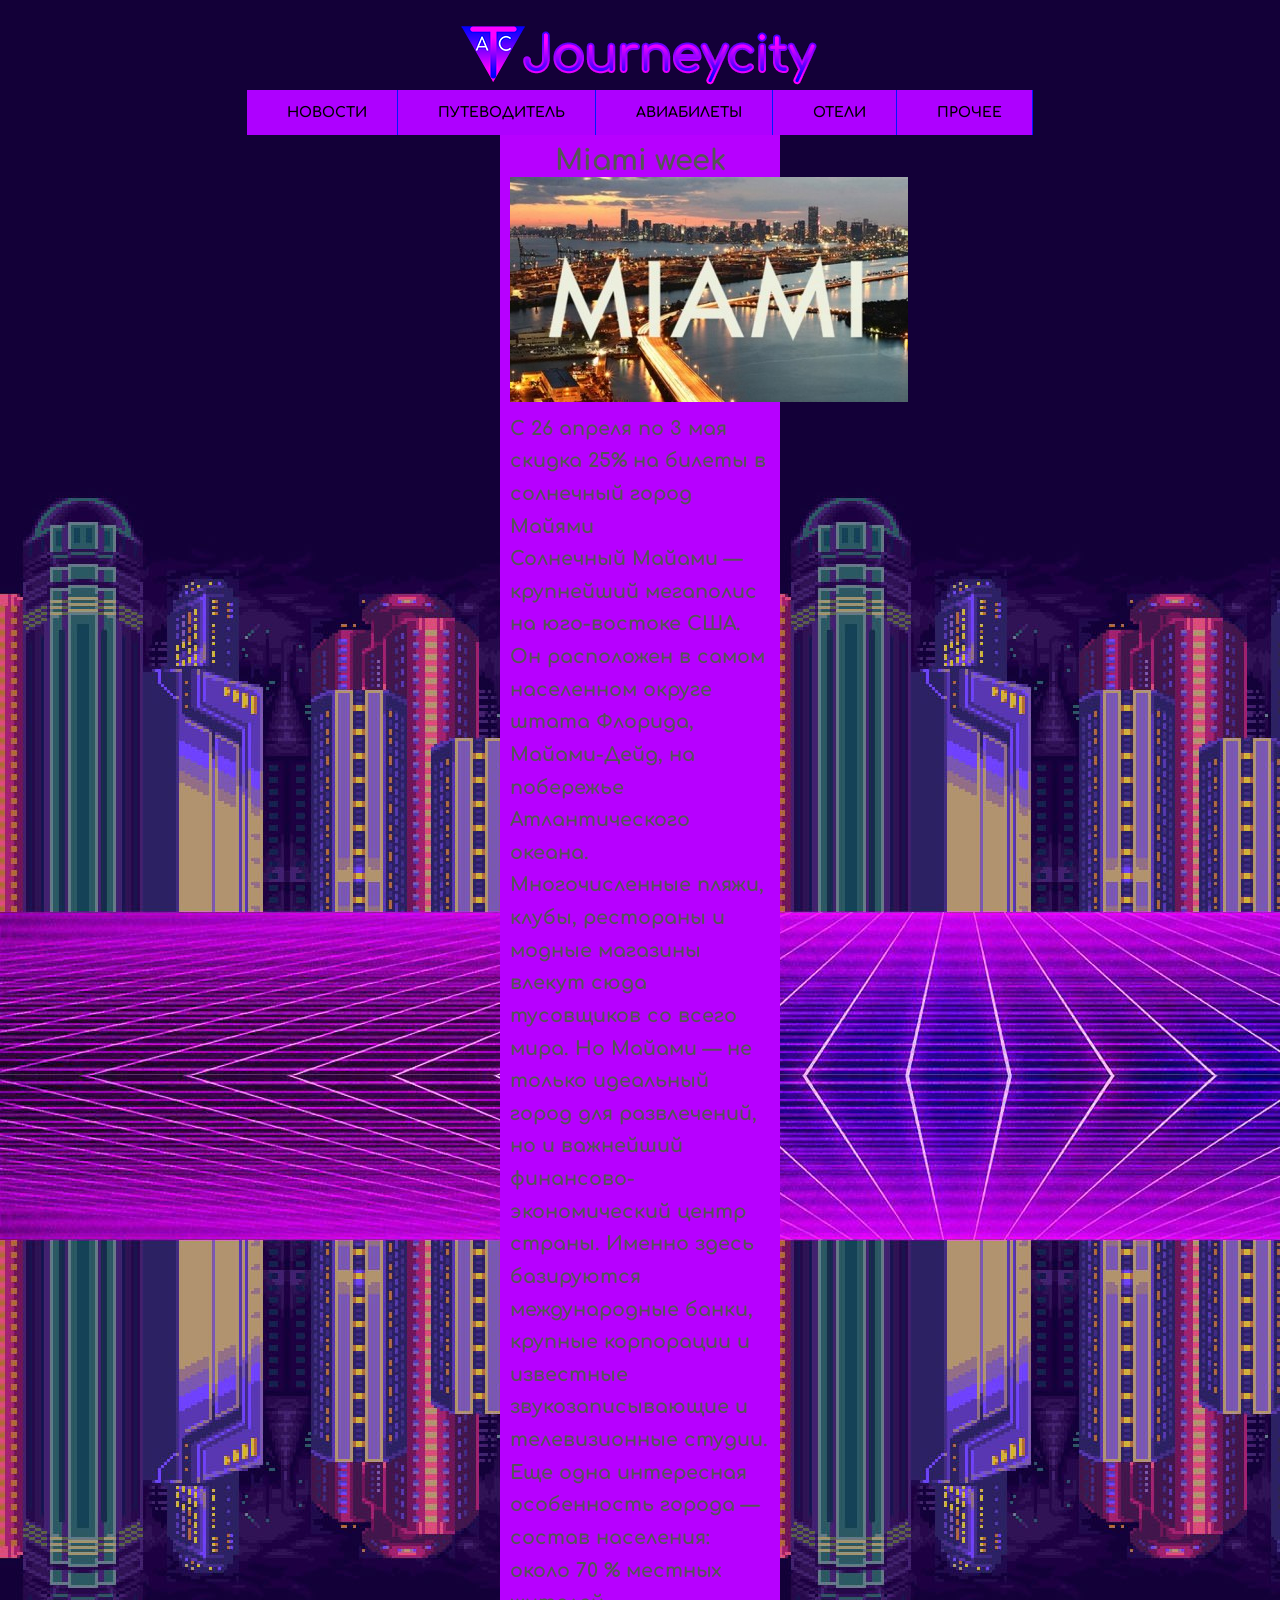
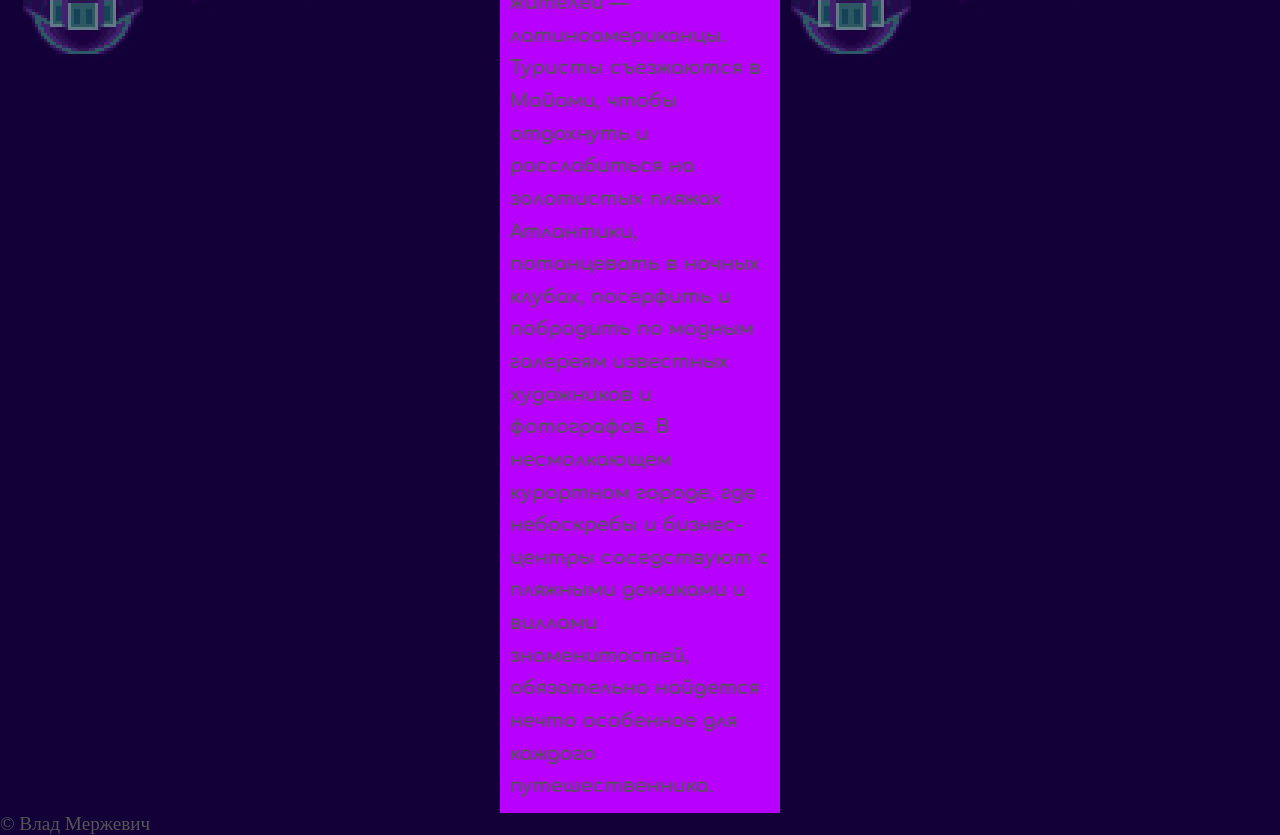
<file: index.html>
<!DOCTYPE html>
<html lang="en">
<head>
    <meta charset="UTF-8">
    <link rel="stylesheet" href="css/style.css">
    <link rel="preconnect" href="https://fonts.gstatic.com">
    <link rel="shortcut icon" href="img/favicon.png" type="image/png">
<link href="https://fonts.googleapis.com/css2?family=Comfortaa:wght@300;700&display=swap" rel="stylesheet">
<title>Journeycity</title>
</head>
<body>  
    <header>
        <center><a href="index.html"><img src="img/logo.png"></a></center>
        <nav class="dws-menu">
            <ul>
                <li><a href="index1.html"><i class="fa fa-"></i>Новости</a></li>
                <li><a href="#"><i class="fa fa-"></i>Путеводитель</a>
                   <ul>
                       <li><a href="https://www.google.com/intl/ru/earth/" target="_blank">Страны и города</a></li>
                       <li><a href="https://cash.rbc.ru/cash/converter.html" target="_blank">Валюта</a></li>
                       <li><a href="index2.html">Авиакомпании</a></li>
                   </ul>
                </li>
                <li><a href="#"><i class="fa fa-"></i>Авиабилеты</a>
                    <ul>
                        <li><a href="#">1</a></li>
                        <li><a href="#">2</a></li>
                        <li><a href="#">3</a></li>
                        <li><a href="#">4</a></li>
                        <li><a href="#">5</a></li>
                    </ul></li>
                <li><a href="index4.html"><i class="fa fa-"></i>Отели</a>
                    <ul>
                        <li><a href="#">1</a></li>
                        <li><a href="#">2</a></li>
                        <li><a href="#">3</a></li>
                        <li><a href="#">4</a></li>
                        <li><a href="#">5</a></li>
                    </ul></li>
                <li><a href="#"><i class="fa fa-"></i>Прочее</a>
                    <ul>
                        <li><a href="index3.html">Отзывы</a></li>
                        <li><a href="#">Контакты</a></li>
                    </ul></li>
            </ul>
            <div id="content">
            <center><h1>Miami week</h1>
                <p><img src="img/miami.jpg"></p>
            </center>
                <p>С 26 апреля по 3 мая скидка 25% на билеты в солнечный город Майями</p>
                <p>Солнечный Майами — крупнейший мегаполис на юго-востоке США. Он расположен в самом населенном округе штата Флорида, Майами-Дейд, на побережье Атлантического океана. Многочисленные пляжи, клубы, рестораны и модные магазины влекут сюда тусовщиков со всего мира. Но Майами — не только идеальный город для развлечений, но и важнейший финансово-экономический центр страны. Именно здесь базируются международные банки, крупные корпорации и известные звукозаписывающие и телевизионные студии. Еще одна интересная особенность города — состав населения: около 70 % местных жителей — латиноамериканцы.

                    Туристы съезжаются в Майами, чтобы отдохнуть и расслабиться на золотистых пляжах Атлантики, потанцевать в ночных клубах, посерфить и побродить по модным галереям известных художников и фотографов. В несмолкающем курортном городе, где небоскребы и бизнес-центры соседствуют с пляжными домиками и виллами знаменитостей, обязательно найдется нечто особенное для каждого путешественника.</p>
        </div>
        </nav>
    </header>
    <footer>&copy; Влад Мержевич</footer>
</body>
</html>
</file>
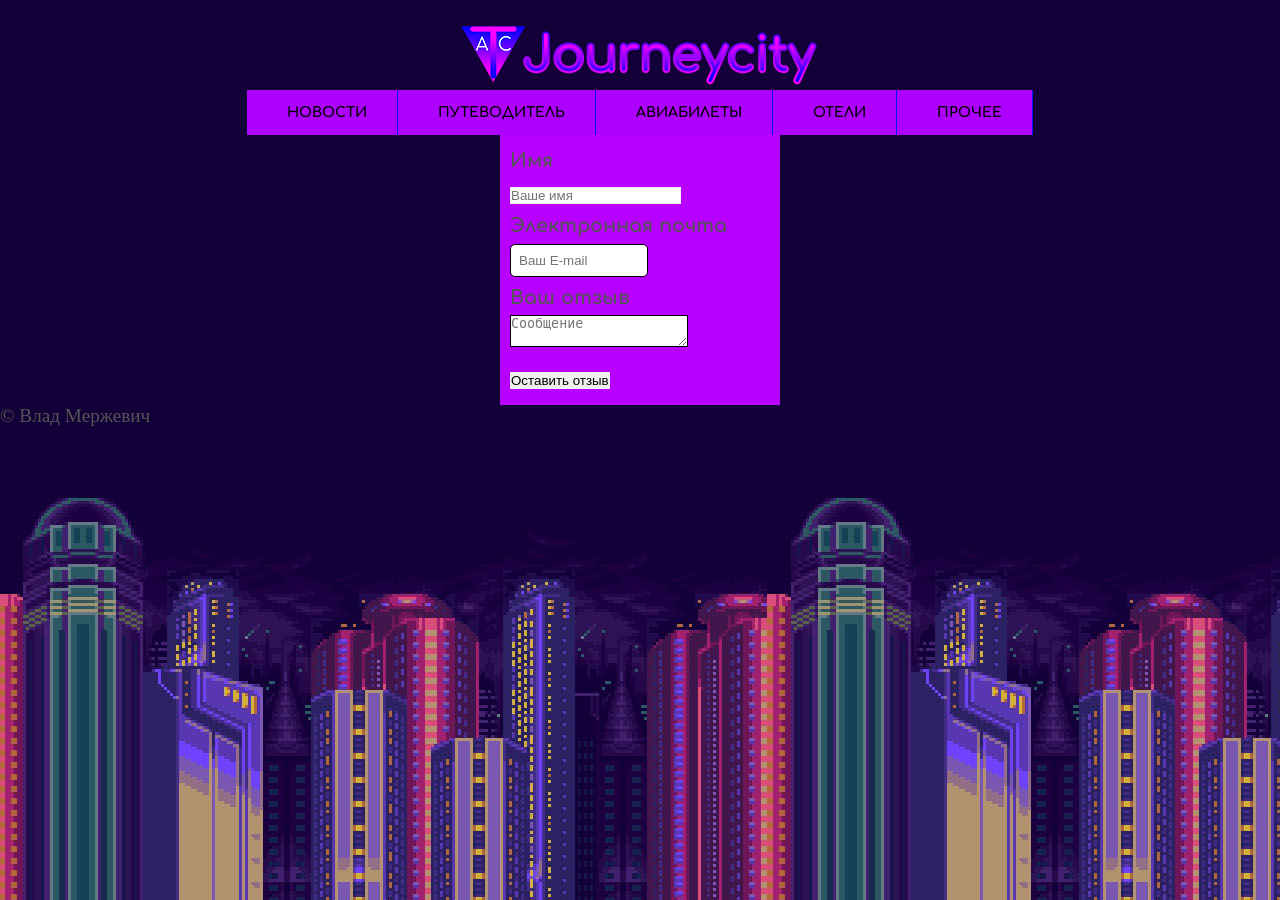
<file: index3.html>
<!DOCTYPE html>
<html lang="en">
<head>
    <meta charset="UTF-8">
    <link rel="stylesheet" href="css/style.css">
    <link rel="preconnect" href="https://fonts.gstatic.com">
    <link rel="shortcut icon" href="img/favicon.png" type="image/png">
<link href="https://fonts.googleapis.com/css2?family=Comfortaa:wght@300;700&display=swap" rel="stylesheet">
<title>Отзывы</title>
</head>
<body>  
    <header>
        <center><a href="index.html"><img src="img/logo.png"></a></center>
        <nav class="dws-menu">
            <ul>
                <li><a href="index1.html"><i class="fa fa-"></i>Новости</a></li>
                <li><a href="#"><i class="fa fa-"></i>Путеводитель</a>
                   <ul>
                       <li><a href="https://www.google.com/intl/ru/earth/" target="_blank">Страны и города</a></li>
                       <li><a href="https://cash.rbc.ru/cash/converter.html" target="_blank">Валюта</a></li>
                       <li><a href="index2.html">Авиакомпании</a></li>
                   </ul>
                </li>
                <li><a href="#"><i class="fa fa-"></i>Авиабилеты</a>
                    <ul>
                        <li><a href="#">1</a></li>
                        <li><a href="#">2</a></li>
                        <li><a href="#">3</a></li>
                        <li><a href="#">4</a></li>
                        <li><a href="#">5</a></li>
                    </ul></li>
                <li><a href="index4.html"><i class="fa fa-"></i>Отели</a>
                    <ul>
                        <li><a href="#">1</a></li>
                        <li><a href="#">2</a></li>
                        <li><a href="#">3</a></li>
                        <li><a href="#">4</a></li>
                        <li><a href="#">5</a></li>
                    </ul></li>
                <li><a href="#"><i class="fa fa-"></i>Прочее</a>
                    <ul>
                        <li><a href="index3.html">Отзывы</a></li>
                        <li><a href="#">Контакты</a></li>
                    </ul></li>
            </ul>
            <div id="content">
            <form>
                <p>Имя</p>
                <p><input type="text" name="name" placeholder="Ваше имя" required></p>
                <p>Электронная почта</p>
                <p><input type="email" name="email" placeholder="Ваш E-mail" required></p>
                <p>Ваш отзыв</p>
                <p><input type="date" name="date" hidden="true"></p>
                <p><textarea name="message" placeholder="Сообщение"></textarea required></p>
                <p><input type="submit" name="add" value="Оставить отзыв"></p>
            </form>
        </div>
        </nav>
    </header>
    <footer>&copy; Влад Мержевич</footer>
</body>
</html>
</file>
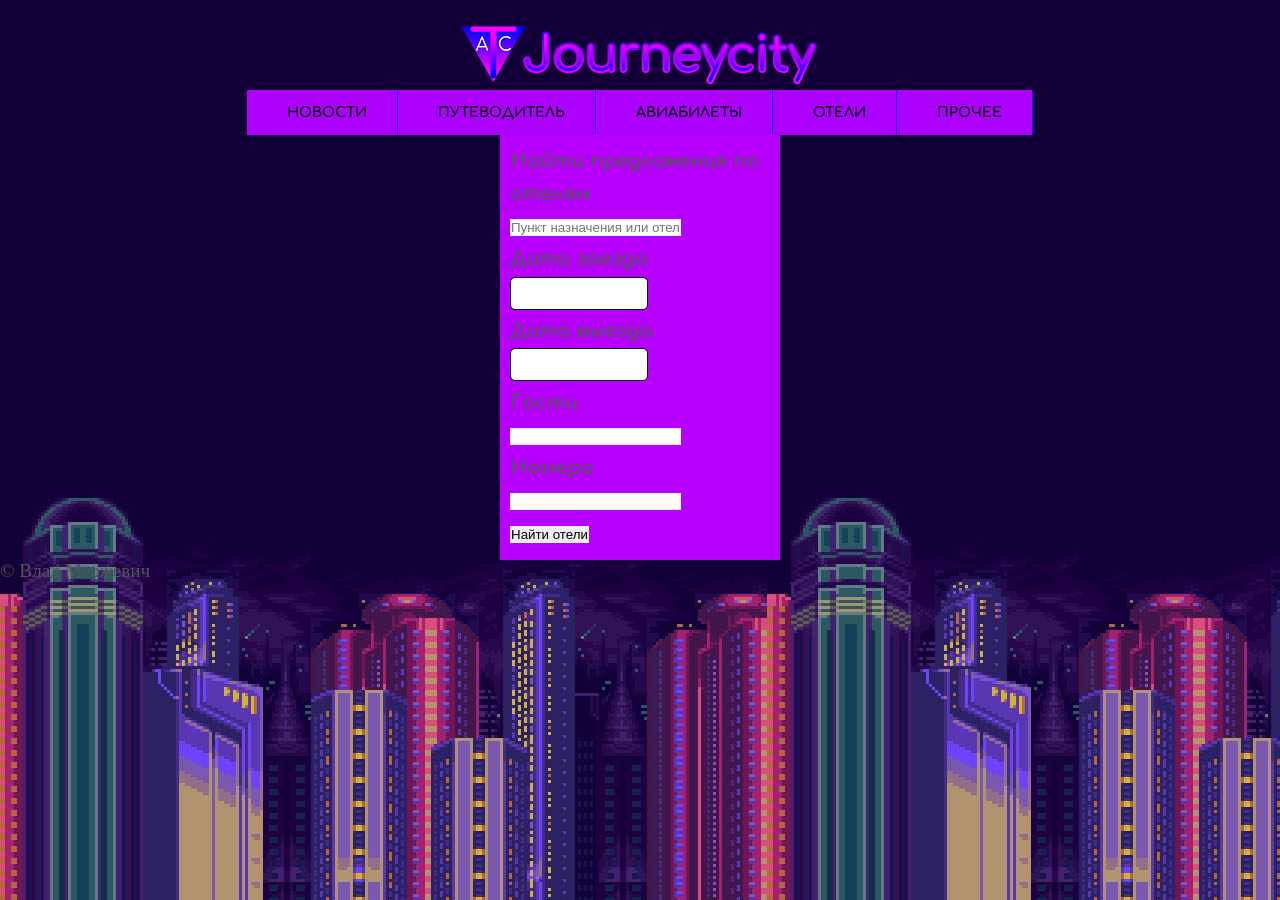
<file: index4.html>
<!DOCTYPE html>
<html lang="en">
<head>
    <meta charset="UTF-8">
    <link rel="stylesheet" href="css/style.css">
    <link rel="preconnect" href="https://fonts.gstatic.com">
    <link rel="shortcut icon" href="img/favicon.png" type="image/png">
<link href="https://fonts.googleapis.com/css2?family=Comfortaa:wght@300;700&display=swap" rel="stylesheet">
<title>Journeycity</title>
</head>
<body>  
    <header>
        <center><a href="index.html"><img src="img/logo.png"></a></center>
        <nav class="dws-menu">
            <ul>
                <li><a href="index1.html"><i class="fa fa-"></i>Новости</a></li>
                <li><a href="#"><i class="fa fa-"></i>Путеводитель</a>
                   <ul>
                       <li><a href="https://www.google.com/intl/ru/earth/" target="_blank">Страны и города</a></li>
                       <li><a href="https://cash.rbc.ru/cash/converter.html" target="_blank">Валюта</a></li>
                       <li><a href="index2.html">Авиакомпании</a></li>
                   </ul>
                </li>
                <li><a href="#"><i class="fa fa-"></i>Авиабилеты</a>
                    <ul>
                        <li><a href="#">1</a></li>
                        <li><a href="#">2</a></li>
                        <li><a href="#">3</a></li>
                        <li><a href="#">4</a></li>
                        <li><a href="#">5</a></li>
                    </ul></li>
                <li><a href="index4.html"><i class="fa fa-"></i>Отели</a></li>
                <li><a href="#"><i class="fa fa-"></i>Прочее</a>
                    <ul>
                        <li><a href="index3.html">Отзывы</a></li>
                        <li><a href="#">Контакты</a></li>
                    </ul></li>
            </ul>
            <div id="content">
                <form>
                <p>Найти предложения по отелям</p>
                <p><input type="text" name="name" placeholder="Пункт назначения или отель" required></p>
                <p>Дата заезда</p>
                <p><input type="email" name="email" placeholder="" required></p>
                <p>Дата выезда</p>
                <p><input type="email" name="email" placeholder="" required></p>
                <p>Гости</p>
                <p><input type="text" name="name" placeholder="" required></p>
                <p>Номера</p>
                <p><input type="text" name="name" placeholder="" required></p>
                <p><input type="submit" name="add" value="Найти отели"></p>
                </form>
            </div>
        </nav>
    </header>
    <footer>&copy; Влад Мержевич</footer>
</body>
</html>
</file>
<file: css/style.css>
body{
  background-image: url("../img/fon.jpg");
}
header{
  margin-top: 20px;
  font-family: 'Comfortaa', cursive;
}
.dws-menu *{
  position: top;
  margin: 10;
  padding: 0;

}
.dws-menu ul,
.dws-menu ol{
list-style: none;
}
.dws-menu > ul{
  display: flex;
  justify-content: center;
}
.dws-menu > ul li a{
  display: block;
  background: #ae00ff;
  padding: 15px 30px 15px 40px;
  font-size: 14px;
  color: #000000;
  font-weight: bold;
  text-decoration: none;
  text-transform: uppercase;
  transition: all 0.5s ease;
}
.dws-menu > ul li{
  position: relative;
  border-right: 1px solid #001aff;
}
.dws-menu > ul li > a i.fa{
  position: absolute;
  top: 15px;
  left: 12px;
  font-size: 18px;
}
.dws-menu > ul li::first-child{
  border-left: 1px solid #b700ff;
}
.dws-menu > ul li::last-child{
  border-left: 1px solid #ff00ff;
}
.dws-menu li a:hover{
  background: #001aff;
  color: #ffffff;
  box-shadow: 1px 5px 10px -5px black;
  transition: all 0.3s ease;
}
.dws-menu li ul{
  position: absolute;
  min-width: 150px;
  display: none;
}
.dws-menu li > ul li{
  border: 1px solid #001aff;
}
.dws-menu li > ul li a{
  padding: 10px;
  text-transform: none;
  background: #b700ff;
}
.dws-menu li:hover > ul{
  display: block;
}
p {
  box-align: center;
}
#content {
  margin-left: 500px;
  margin-right: 500px;
  padding: 10px;
  background: #b700ff;
  font-weight: bold;
}
.footer {
  background: #8fa09b; /* Цвет фона подвала */
  color: #fff; /* Цвет текста */
  padding: 5px; /* Отступы вокруг текста */
  clear: left; /* Отменяем действие float */
}
.data {
  color: #ffffff;
}
/* CSS для формы */

* {
  margin: 0;
  padding: 0;
}

body {
  font-size: 1.2em;
  background-color: #fff;
  color: #555;
}

p {
  padding: 0 0 20px 0;
  line-height: 1.7em;
} 

input, textarea {
  outline: none;
  border: none;
  border: solid 1px #f2f2f2;
}

h3, h2 {
  font: normal 85% 'century gothic', arial;
  margin: 0 0 0 0;
  padding: 3px 0 5px 0;
  color: #000;
}

h2 {
  font-size: 140%;
}

hr {
  color: black;
}
.content {
  text-align: left;
  width: 30%;
  padding: 1% 0 0 5px;
  margin: 0 0 0 27%;
  float: left;
}

.reviews {
  margin-bottom: 4%;
  font-size: 0.9em;
  text-align: left;
  width: 30%;
  padding: 1% 0 0 5px;
  margin: 0 0 0 27%;
  float: left;
}

.reviews .review_text {

  background-color: #f2f2f2;
  color: black;
  padding: 1%;
  border-radius: 5px;
  border: solid 1px;
  width: 160%;
  height: 11%;
  padding-top: 2%;
  bottom: 2%;
  padding-left: 2%;
}

.send {

  margin-bottom: 4%;
}

.send input[type="text"], input[type="email"], textarea {

  border: solid 1px #000000;
  margin-bottom: 2%;
}

.send input[type="text"], [type="email"] {

  width: 38%;
  color: #5d5d5d;
  width: 46%;
  padding: 8px;
  border-radius: 5px;
}

.send textarea {

  width: 163%;
  height: 20%;
  border-radius: 5px;
}

.send input[type="submit"] {

  background-color: #b5c1f3;
  padding: 2%;
  color: black;
  border-radius: 5px;
  cursor:pointer;
}

  /* CSS для рейтинга (звезды) */

.rating {
    float:left;
}

.rating:not(:checked) > input {
    position:absolute;
    top:-9999px;
    clip:rect(0,0,0,0);
}

.rating:not(:checked) > label {
    float:right;
    width:1em;
    padding:0 .1em;
    overflow:hidden;
    white-space:nowrap;
    cursor:pointer;
    font-size:140%;
    line-height:1.2;
    color:#ddd;
    text-shadow:1px 1px #bbb, 2px 2px #666, .1em .1em .2em rgba(0,0,0,.5);
}

.rating:not(:checked) > label:before {
    content: '★ ';
}

.rating > input:checked ~ label {
    color: #f70;
    text-shadow:1px 1px #c60, 2px 2px #940, .1em .1em .2em rgba(0,0,0,.5);
}

.rating:not(:checked) > label:hover,
.rating:not(:checked) > label:hover ~ label {
    color: gold;
    text-shadow:1px 1px goldenrod, 2px 2px #B57340, .1em .1em .2em rgba(0,0,0,.5);
}

.rating > input:checked + label:hover,
.rating > input:checked + label:hover ~ label,
.rating > input:checked ~ label:hover,
.rating > input:checked ~ label:hover ~ label,
.rating > label:hover ~ input:checked ~ label {
    color: #ea0;
    text-shadow:1px 1px goldenrod, 2px 2px #B57340, .1em .1em .2em rgba(0,0,0,.5);
}

.rating > label:active {
    position:relative;
    top:2px;
    left:2px;
}
</file>
